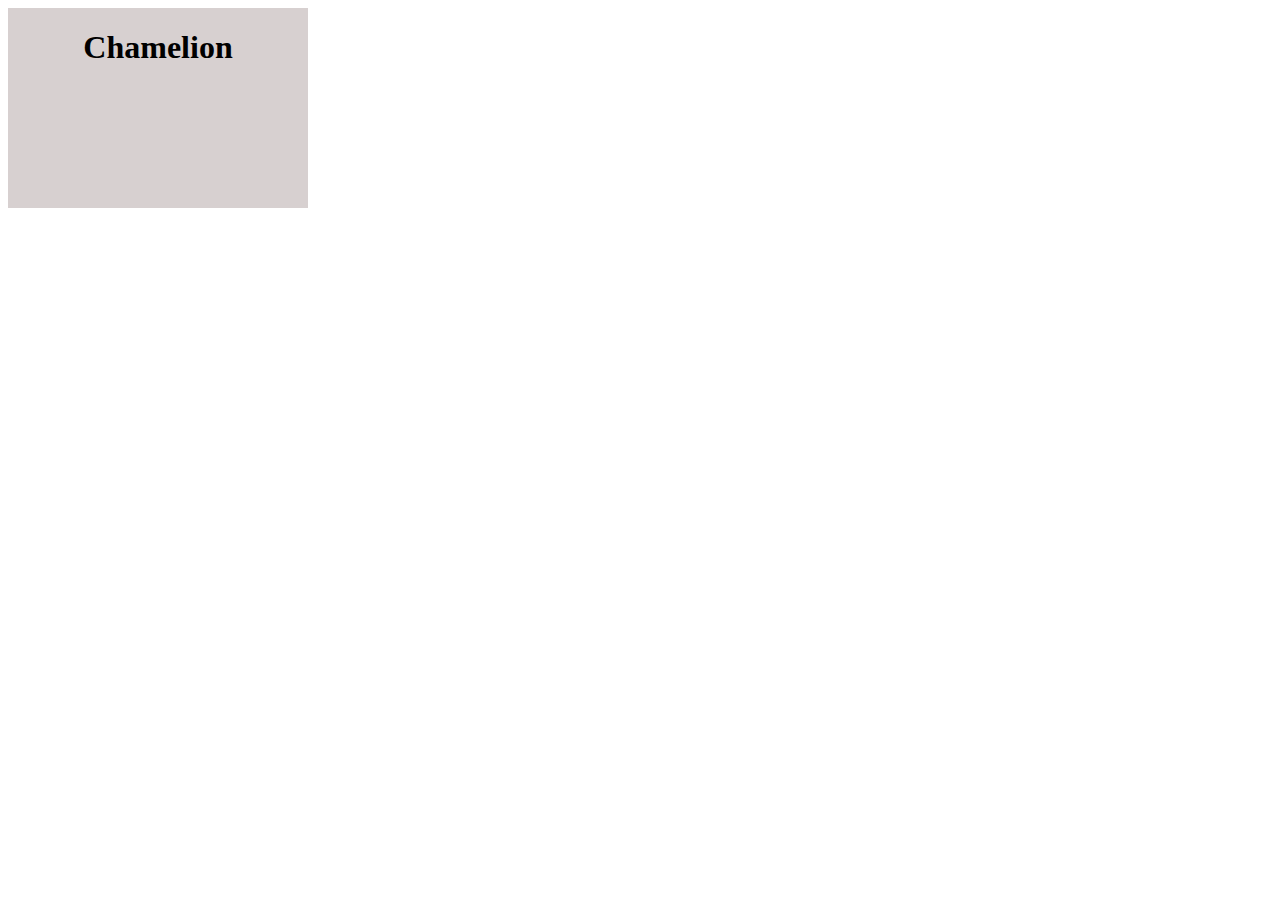
<file: index.html>
<!DOCTYPE html>
<html lang="en">
  <head>
    <meta charset="UTF-8" />
    <meta name="viewport" content="width=device-width, initial-scale=1.0" />
    <title>Document</title>
    <link rel="stylesheet" href="style.css">
  </head>
  <body>
    <div class="text_color">
      <h1>Chamelion</h1>
    </div>
  </body>
</html>
</file>
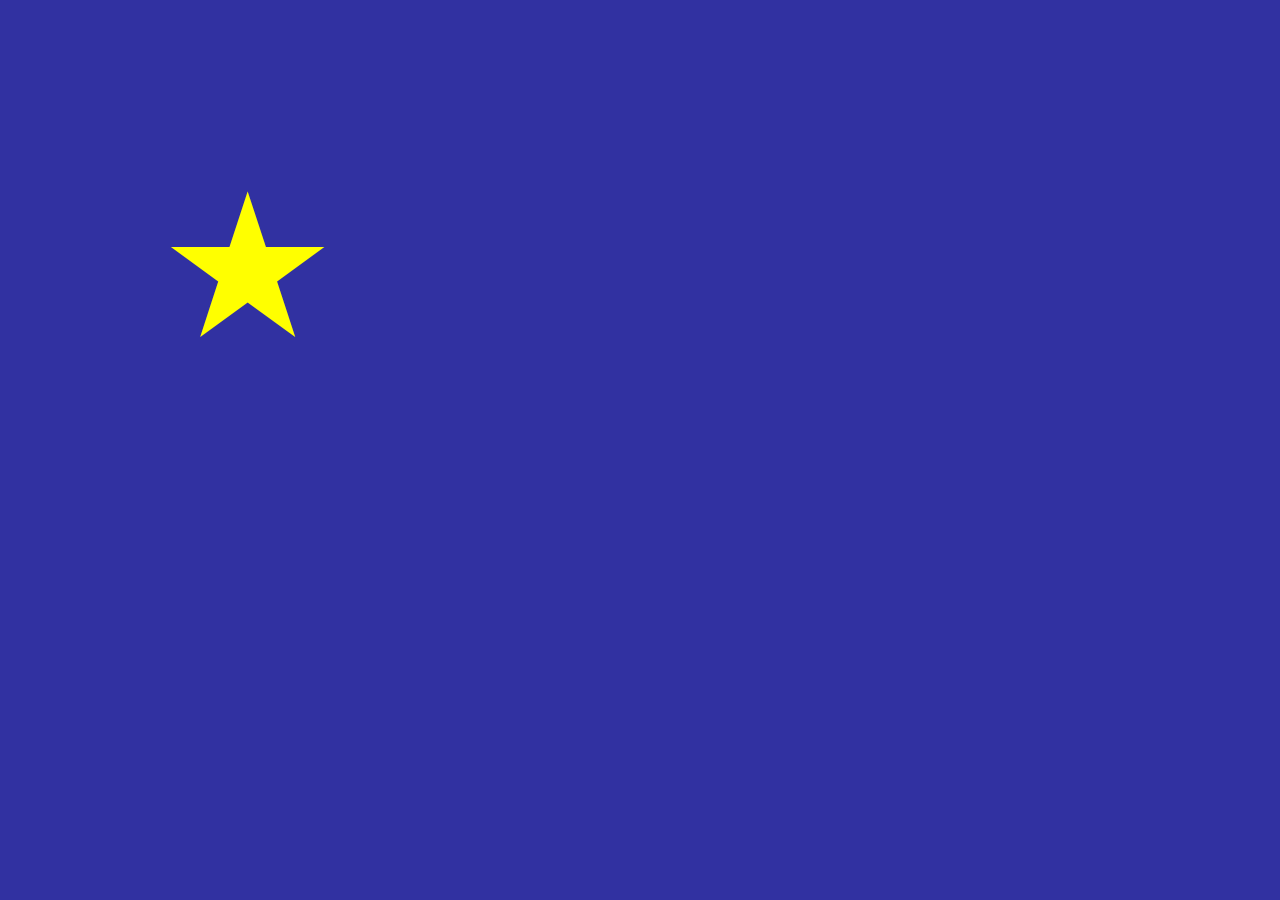
<file: index2.html>
<!DOCTYPE html>
<html lang="en">
  <head>
    <meta charset="UTF-8" />
    <meta name="viewport" content="width=device-width, initial-scale=1.0" />
    <title>Document</title>
    <link rel="stylesheet" href="style2.css" />
  </head>
  <body>
    <div class="star">&#9733;</div>
  </body>
</html>
</file>
<file: style.css>
@keyframes Rainbow_Text {
  20% {
    width: 300px;
    height: 300px;
    color: brown;
  }
  32% {
    width: 500px;
    height: 500px;
    color: blue;
  }
  25% {
    width: 450px;
    height: 450px;
    color: gray;
  }
  50% {
    width: 200px;
    height: 200px;
    color: green;
  }
  70% {
    width: 300px;
    height: 300px;
    color: yellow;
  }
  50% {
    width: 400px;
    height: 400px;
    color: black;
  }
  20% {
    width: 200px;
    height: 200px;
    color: fuchsia;
  }
  10% {
    width: 600px;
    height: 600px;
    color: darkorange;
  }
}

div {
  height: 200px;
  width: 300px;
  position: absolute;
  background-color: #d7d0d0;
}

.text_color {
  text-align: center;
  animation: Rainbow_Text 5s infinite;
}
</file>
<file: style2.css>
body {
  background-color: rgb(49, 49, 161);
}
div {
  display: flex;
  margin: 50px;
  padding: 20px;

  padding: 100px;
}
.star {
  display: flex;
  font-size: 200px;
  height: 50px;
  width: 50px;
  color: yellow;
}

@keyframes flickering {
  50% {
    transform: scale(1);
    color: yellowgreen;
  }
  50% {
    transform: scale(1.3);
    color: rgb(126, 168, 41);
  }
  50% {
    transform: scale(1.7);
    color: rgb(105, 140, 34);
  }
  40% {
    transform: scale(1.1);
    color: rgb(81, 108, 26);
  }
  40% {
    transform: scale(0.7);
    color: rgb(56, 72, 25);
  }
  20% {
    transform: scale(1.3);
    color: rgb(88, 92, 81);
  }
  10% {
    transform: scale(1.7);
    color: rgb(146, 147, 144);
  }
}

.star {
  animation: flickering 5s infinite ease-in;
}
</file>
